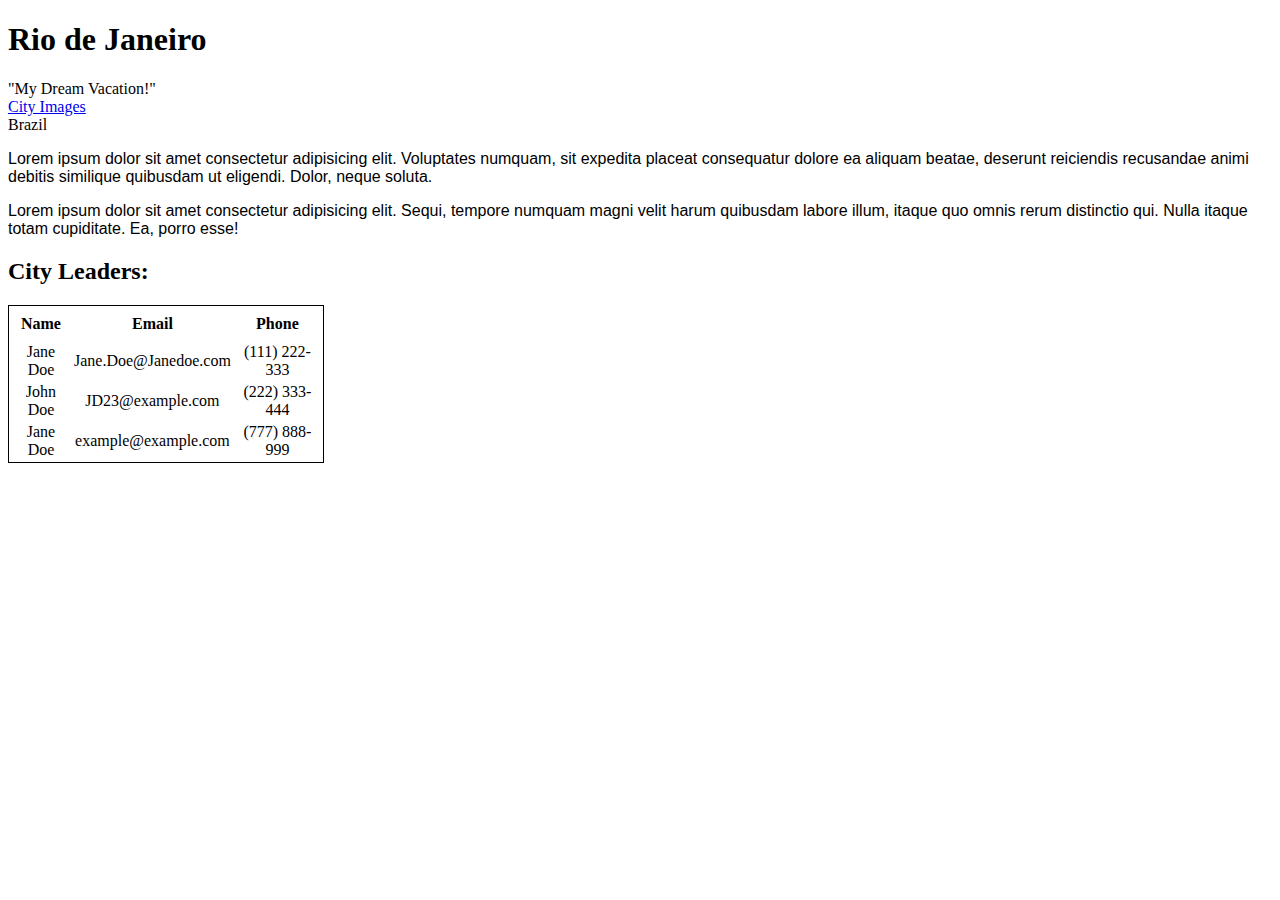
<file: index.html>
<!DOCTYPE html>

<html lang="en">
<head>
<h1>Rio de Janeiro</h1>
  <link rel="stylesheet" href="css/styles.css">
  <header>"My Dream Vacation!"</header>
  <nav>
    <a href="cityimages.html">City Images</a>
  </nav>
</head>
  <main>Brazil</main>
  <p>
    Lorem ipsum dolor sit amet consectetur adipisicing elit. Voluptates numquam,
    sit expedita placeat consequatur dolore ea aliquam beatae, deserunt
    reiciendis recusandae animi debitis similique quibusdam ut eligendi. Dolor,
    neque soluta.
  </p>

  <p>
    Lorem ipsum dolor sit amet consectetur adipisicing elit. Sequi, tempore
    numquam magni velit harum quibusdam labore illum, itaque quo omnis rerum
    distinctio qui. Nulla itaque totam cupiditate. Ea, porro esse!
  </p>

  <h2> City Leaders:</h2>
  <table class="cityleaders">
    <tr>
      <th>Name</th>
      <th>Email</th>
      <th>Phone</th>
    </tr>
  <tr>
    <td>Jane Doe</td>
    <td>Jane.Doe@Janedoe.com</td>
    <td>(111) 222-333</td>
  </tr>
<tr>
  <td> John Doe</td>
  <td>JD23@example.com</td>
  <td>(222) 333-444</td>
</tr>
<tr>
  <td>Jane Doe</td>
  <td>example@example.com</td>
  <td>(777) 888-999</td>
</tr>
  </table>
</html>
</file>
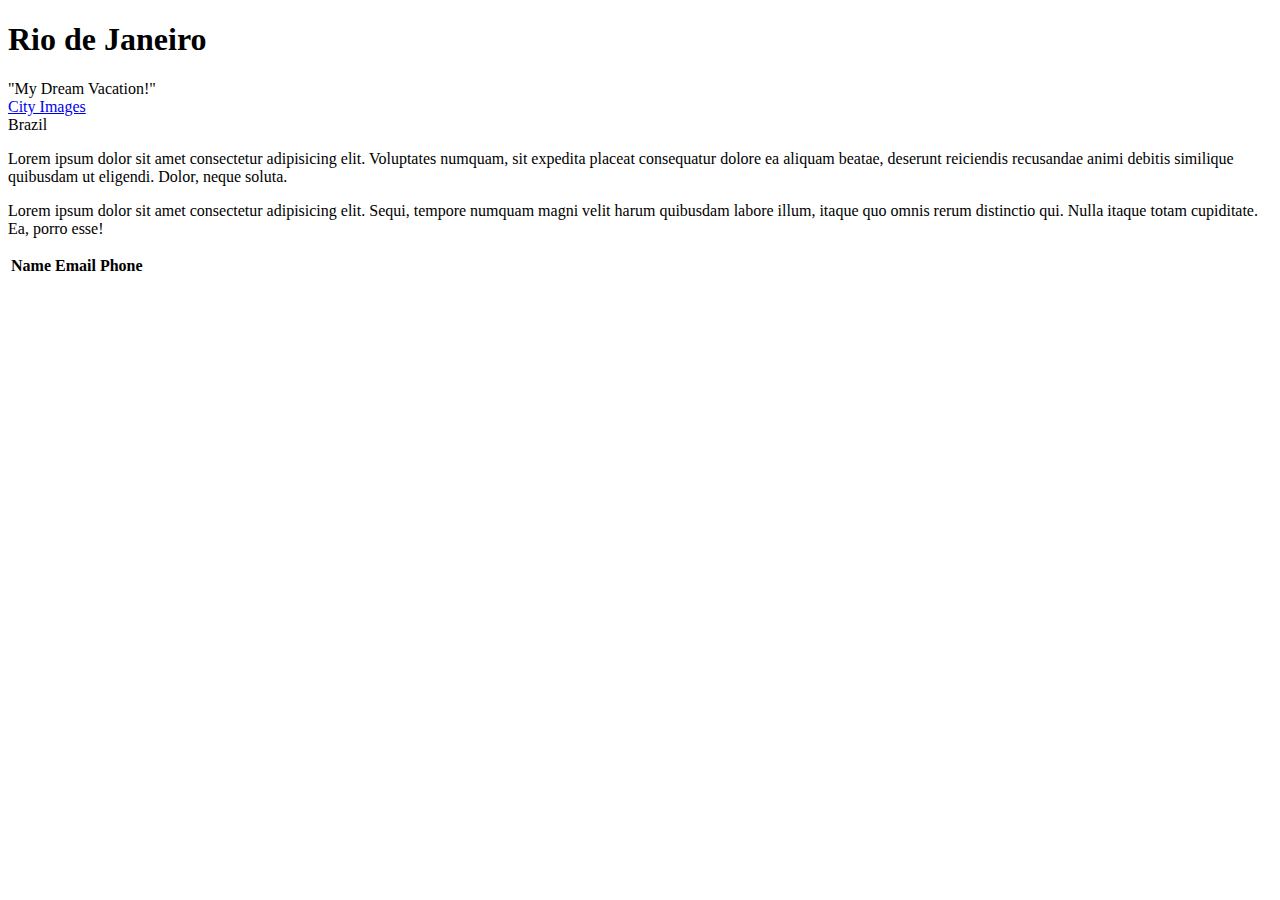
<file: cityimages.html>
<!DOCTYPE html>

<html lang="en">
  <h1>Rio de Janeiro</h1>

  <header>"My Dream Vacation!"</header>
  <nav>
    <a href="cityimages.html">City Images</a>
  </nav>
  <main>Brazil</main>
  <p>
    Lorem ipsum dolor sit amet consectetur adipisicing elit. Voluptates numquam,
    sit expedita placeat consequatur dolore ea aliquam beatae, deserunt
    reiciendis recusandae animi debitis similique quibusdam ut eligendi. Dolor,
    neque soluta.
  </p>

  <p>
    Lorem ipsum dolor sit amet consectetur adipisicing elit. Sequi, tempore
    numquam magni velit harum quibusdam labore illum, itaque quo omnis rerum
    distinctio qui. Nulla itaque totam cupiditate. Ea, porro esse!
  </p>

  <table>
    <tr>
      <th>Name</th>
      <th>Email</th>
      <th>Phone</th>
    </tr>
  </table>
</html>
</file>
<file: css/styles.css>
p {

    font-family: Arial, sans-serif;
}


.cityleaders {


    border: 1px solid;

}

table {
    width: 25% 
}

th {

    height: 30px;
}

td { 

    text-align: center;
}
</file>
